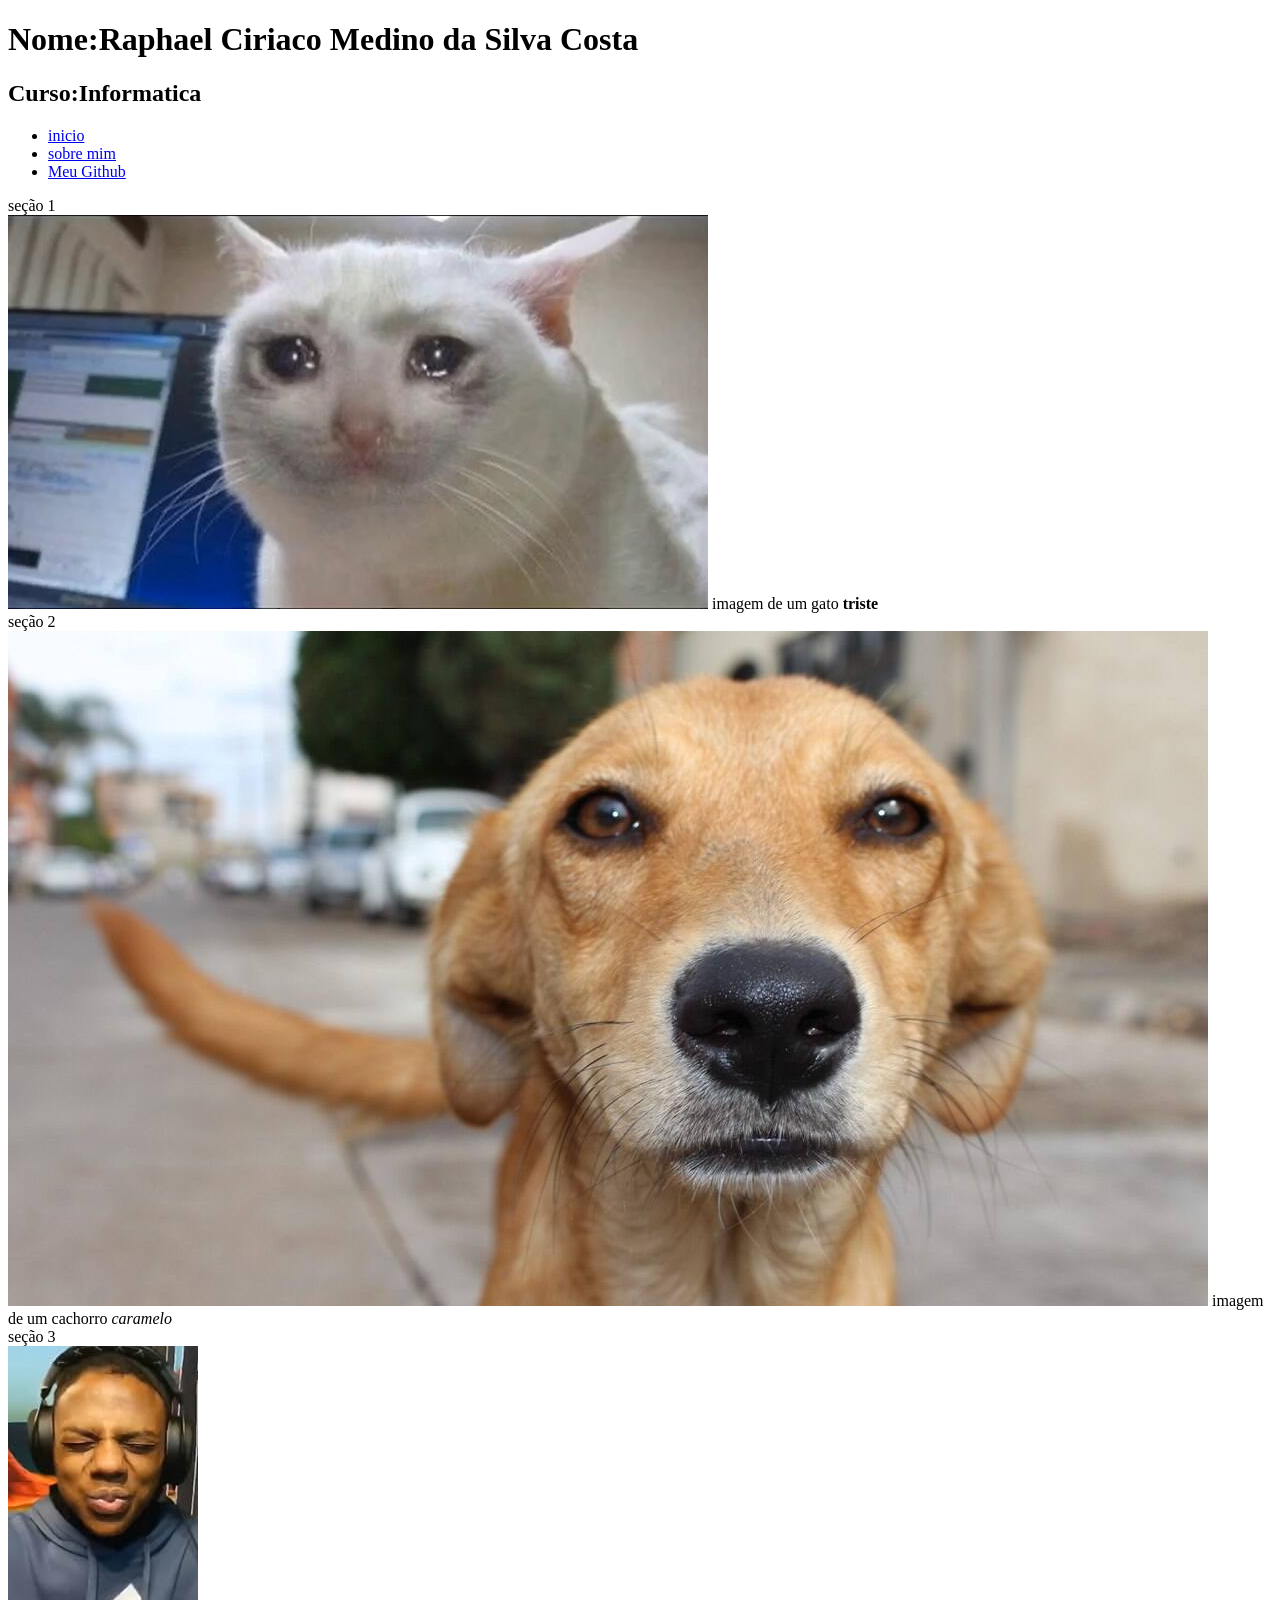
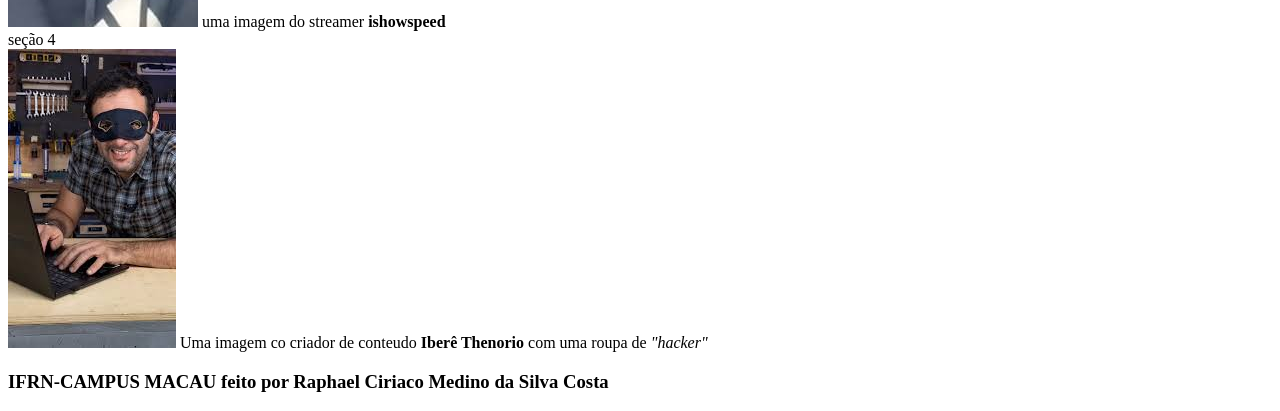
<file: desafio1.html>
<!DOCTYPE html>
<html lang="pt-br">
<head>
    <meta charset="UTF-8">
    <meta name="viewport" content="width=device-width, initial-scale=1.0">
    <title>desafio 1</title>
</head>
<body>
    <header>
        <h1>Nome:Raphael Ciriaco Medino da Silva Costa</h1>
        <h2>Curso:Informatica</h2>
    </header>
    <main>
        <nav>
           <ul>
            <li>
                <a href="#">inicio</a>
            </li>
            <li>
                <a href="sobremim.html">sobre mim</a>
            </li>
            <li>
                <a href="https://github.com/rapciri/codespaces-blank"
              target="_blank">Meu Github</a>
            </li>
           </ul> 
        </nav>
        <section>seção 1</section>
        <div>
            <img src="assets/imgs/gatotriste.jpg" alt="gato triste">
            imagem de um gato <strong>triste</strong>
        </div>
        <section>seção 2</section>
        <div>
            <img src="assets/imgs/caramelo.jpg" alt="cachorro caramelo">
            imagem de um cachorro <em>caramelo</em>
        </div>
        <section>seção 3</section>
        <div>
            <img src="assets/imgs/speed.jpg" alt="streamer ishowspeed">
            uma imagem do streamer <strong>ishowspeed</strong>
        </div>
        <section>seção 4</section>
        <div>
            <img src="assets/imgs/ibere.jpg" alt="ibere com roupa de hacker">
            Uma imagem co criador de conteudo <strong>Iberê Thenorio</strong> com uma roupa de <em>"hacker"</em>
        </div>
    </main>


    <footer>
     <h3>IFRN-CAMPUS MACAU 
     feito por Raphael Ciriaco Medino da Silva Costa</h3>
     <h3></h3>
    </footer>
    
</body>
</html>
</file>
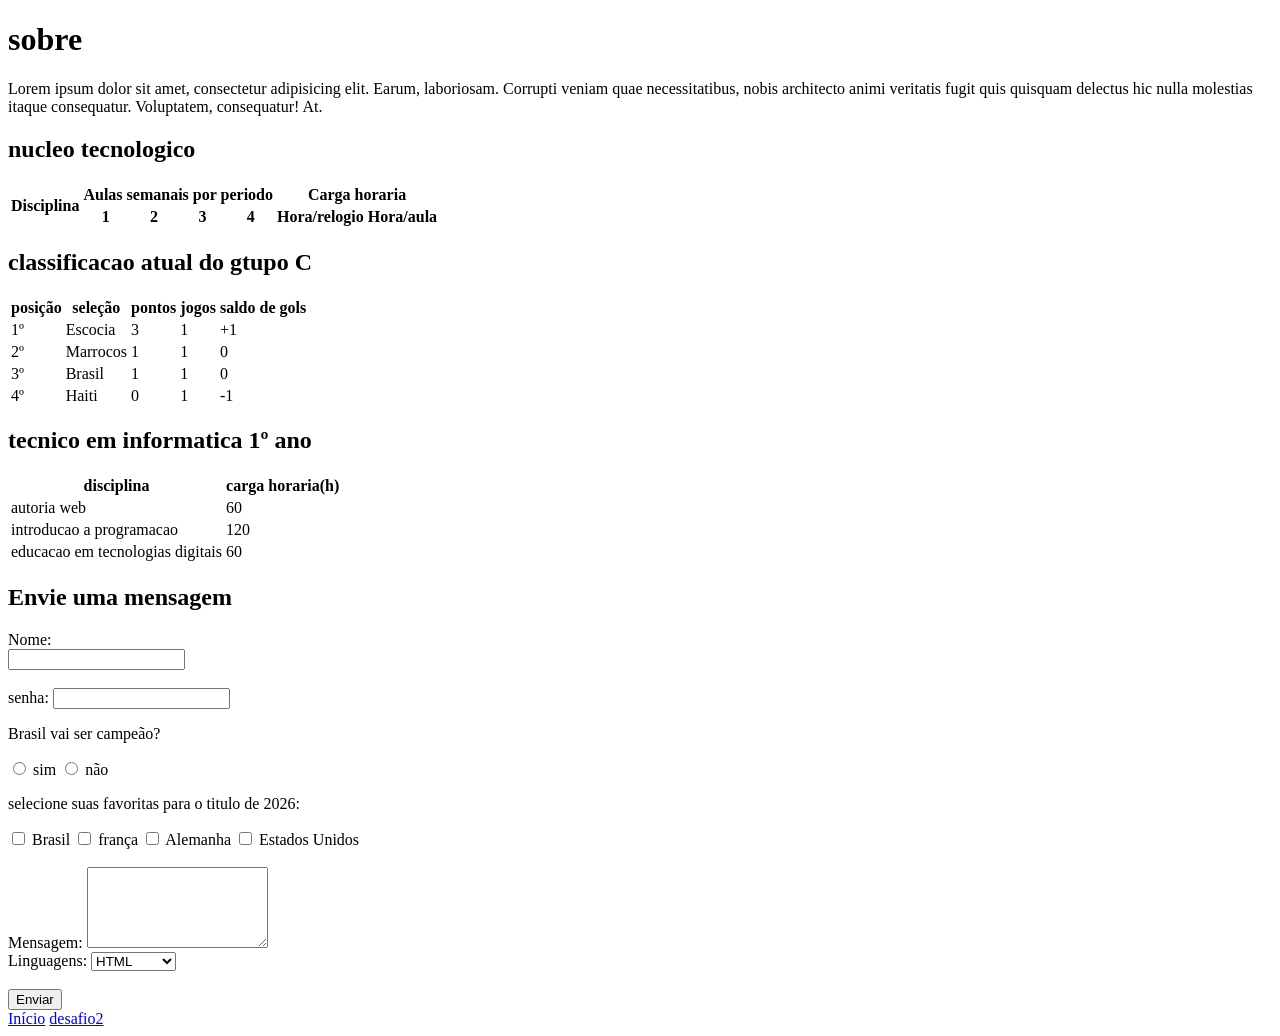
<file: sobre.html>
<!doctype html>
<html lang="pt-br">
  <head>
    <meta charset="UTF-8" />
    <meta name="viewport" content="width=device-width, initial-scale=1.0" />
    <title>Document</title>
  </head>
  <body>
    <h1>sobre</h1>
    <p>
      Lorem ipsum dolor sit amet, consectetur adipisicing elit. Earum,
      laboriosam. Corrupti veniam quae necessitatibus, nobis architecto animi
      veritatis fugit quis quisquam delectus hic nulla molestias itaque
      consequatur. Voluptatem, consequatur! At.
    </p>
    <section>
      <h2>nucleo tecnologico</h2>
      <table>
        <thead>
          <tr>
            <th rowspan="2">Disciplina</th>
            <th colspan="4">Aulas semanais por periodo</th>
            <th colspan="2">Carga horaria</th>
          </tr>
          <tr>
            <th>1</th>
            <th>2</th>
            <th>3</th>
            <th>4</th>
            <th>Hora/relogio</th>
            <th>Hora/aula</th>
          </tr>
        </thead>
      </table>
    </section>

    <section>
      <h2>classificacao atual do gtupo C</h2>
      <table>
        <thead>
          <tr>
            <th>posição</th>
            <th>seleção</th>
            <th>pontos</th>
            <th>jogos</th>
            <th>saldo de gols</th>
          </tr>
        </thead>
        <tbody>
          <tr>
            <td>1º</td>
            <td>Escocia</td>
            <td>3</td>
            <td>1</td>
            <td>+1</td>
            
          </tr>
          <tr>
            <td>2º</td>
            <td>Marrocos</td>
            <td>1</td>
            <td>1</td>
            <td>0</td>
          </tr>
          <tr>
          <td>3º</td>
            <td>Brasil</td>
            <td>1</td>
            <td>1</td>
            <td>0</td>

          </tr>
          <tr>
          <td>4º</td>
            <td>Haiti</td>
            <td>0</td>
            <td>1</td>
            <td>-1</td>

          </tr>
        </tbody>
      </table>
    </section>

    <section>
      <h2>tecnico em informatica 1º ano</h2>
      <table>
        <thead>
          <tr>
            <th>disciplina</th>
            <th>carga horaria(h)</th>
          </tr>
        </thead>
        <tbody>
          <tr>
            <td>autoria web</td>
            <td>60</td>
            
          </tr>
          <tr>
            <td>introducao a programacao</td>
            <td>120</td>
          </tr>
          <tr>
          <td>educacao em tecnologias digitais</td>
            <td>60</td>

          </tr>
        </tbody>
      </table>
    </section>

    <section>
      <h2>Envie uma mensagem</h2>
      <form action="#"></form>
      <label for="nome">Nome:</label> 
      <br>
      <input type="text" id="nome" name="nome" /><br />
      <br>

      <label for="senha">senha:</label>
      <input type="password" name="senha" id="senha" /><br />

      <p>Brasil vai ser campeão?</p>
      <input type="radio" id="sim" name="Brasil" value="sim" />
      <label for="sim">sim</label>
      <input type="radio" id="nao" name="Brasil" value="nao" />
      <label for="nao">não</label>
      <br />

      <p>selecione suas favoritas para o titulo de 2026:</p>

      <input type="checkbox" id="brasil" name="brasil" value="Brasil" />
      <label for="brasil">Brasil</label>
      <input type="checkbox" id="franca" name="franca" value="frança" />
      <label for="franca">frança</label>
      <input type="checkbox" id="alemanha" name="alemanha" value="Alemanha" />
      <label for="alemanha">Alemanha</label>
      <input type="checkbox" id="eua" name="eua" value="Estados unidos" />
      <label for="eua">Estados Unidos</label>
      <br />
      <br />
      <label for="mensagem">Mensagem:</label>
      <textarea id="mensagem" name="mensagem" rows="5"></textarea><br />

      <label for="linguagens">Linguagens:</label>
      <select name="linguagens" id="linguagens">
        <option value="html">HTML</option>
        <option value="css">CSS</option>
        <option value="javascript">JavaScript</option>
        <option value="nenhuma">Nenhuma</option>
      </select>
      <br />

      <br />
      <button type="submit" onclick="alert('ME CLICOU!')">Enviar</button>
    </section>
    <a href="index.html">Início</a>
    <a href="desafio2.html">desafio2</a>
  </body>
</html>
</file>
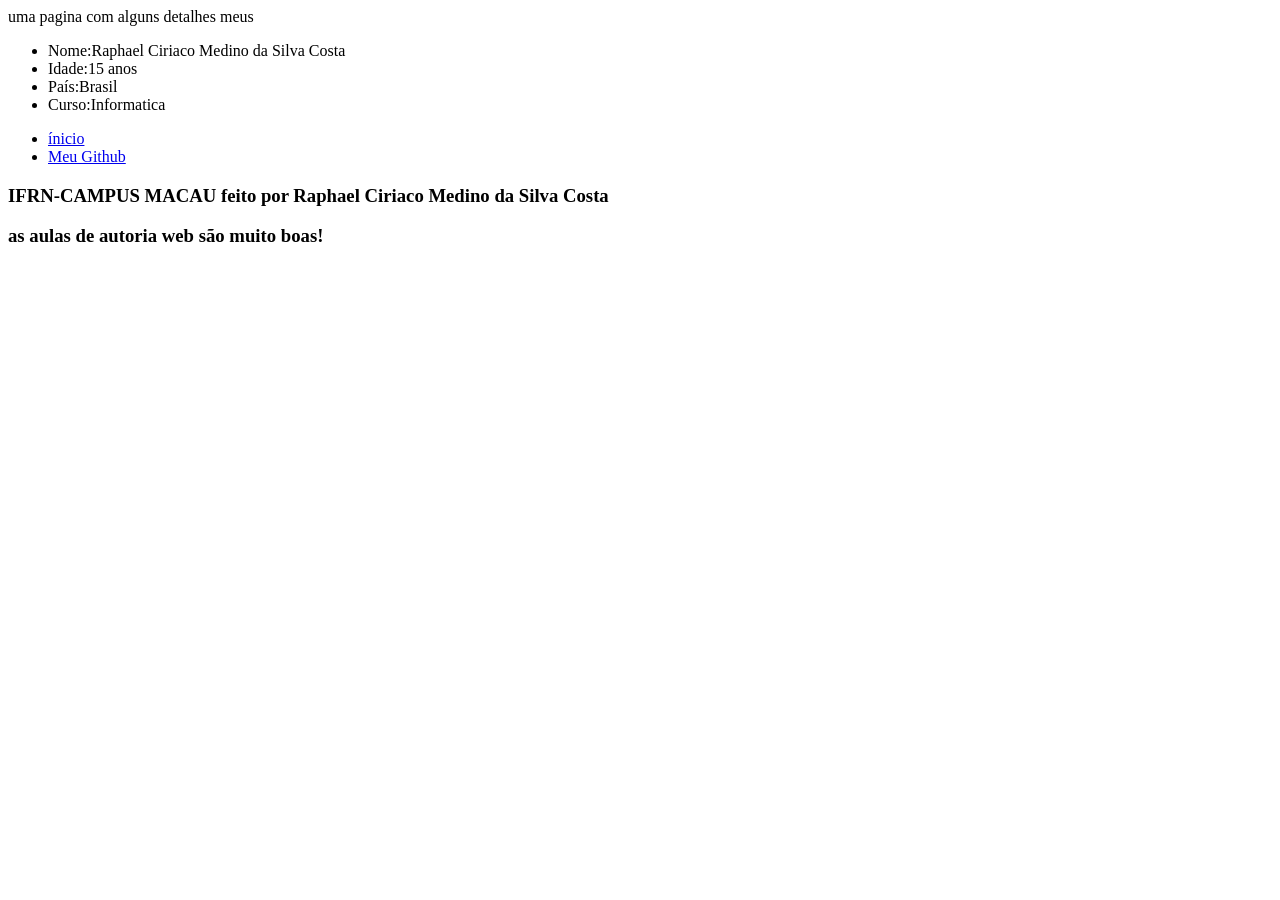
<file: sobremim.html>
<!doctype html>
<html lang="pt-br">
  <head>
    <meta charset="UTF-8" />
    <meta name="viewport" content="width=device-width, initial-scale=1.0" />
    <title>sobre mim</title>
  </head>
  <body>
    <header>uma pagina com alguns detalhes meus</header>
    <main>
      <ul>
        <li>
        Nome:Raphael Ciriaco Medino da Silva Costa
        </li>
        <li>
        Idade:15 anos
        </li>
        <li>
        País:Brasil
        </li>
        <li>
        Curso:Informatica
        </li>
        
      </ul>
      <ul>
        <li>
            <a href="desafio1.html">ínicio</a>
        </li>
        <li>
            <a href="https://github.com/rapciri/codespaces-blank"
              target="_blank">Meu Github</a>
        </li>
      </ul>

    </main>
    <footer>
      <h3>IFRN-CAMPUS MACAU 
      feito por Raphael Ciriaco Medino da Silva Costa</h3>
      <h3>as aulas de autoria web são muito boas!</h3>
    </footer>
  </body>
</html>
</file>
